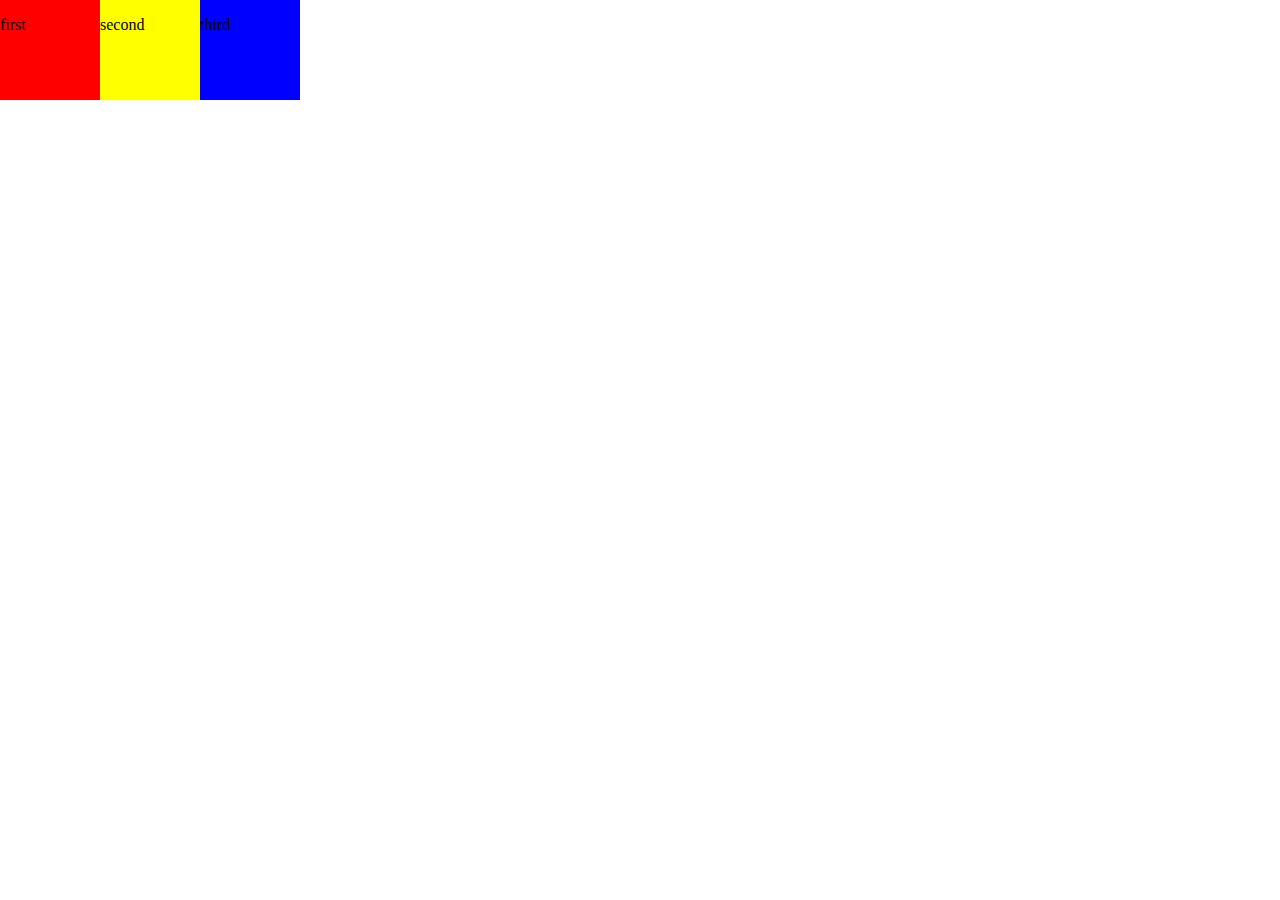
<file: checkBox.html>
<!DOCTYPE html>
<html lang="en" dir="ltr">
  <head>
    <meta charset="utf-8">
    <title>Yogesh Harsh</title>
<style>

.first{background-color:red;height:100px;width:100px;display:inline:block;}
.second{background-color:yellow;height:100px;width:100px;display:inline:block;}
.third{background-color:blue;height:100px;width:100px;display:inline:block;}
body{display:inline-flex; margin:0;}
.color{background-color:teal;}


</style>

  </head>
  <body>


<div class="first"><p>first</p></div>
<div class="second"><p>second</p></div>
<div class="third"><p>third</p></div>



  </body>
</html>
</file>
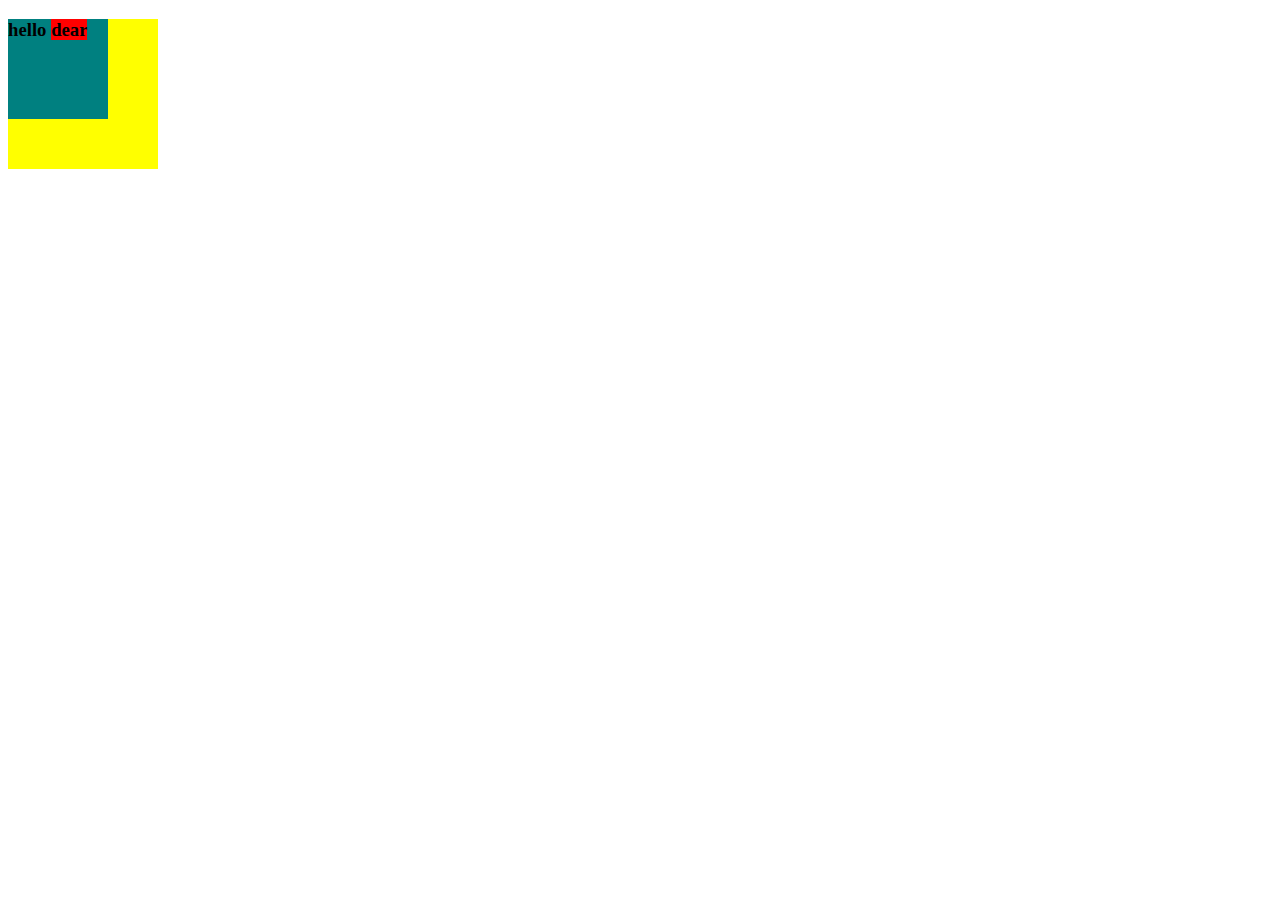
<file: checkChildSitOnParent.html>
<!--below example describes the 3rd rule of HTML element's positioning which says children sit on their parents. It also shows first rul that content is everyhting-->
<!DOCTYPE html>
<html lang="en" dir="ltr">
  <head>
    <meta charset="utf-8">
    <title>Yogesh Harsh</title>
<style>

div{background-color:yellow; height:150px;width:150px;}
h3{background-color:teal; height:100px;width:100px;}
span{background-color:red;}

</style>

  </head>
  <body>
<div><h3>hello <span>dear</span> </h3></div>



  </body>
</html>
</file>
